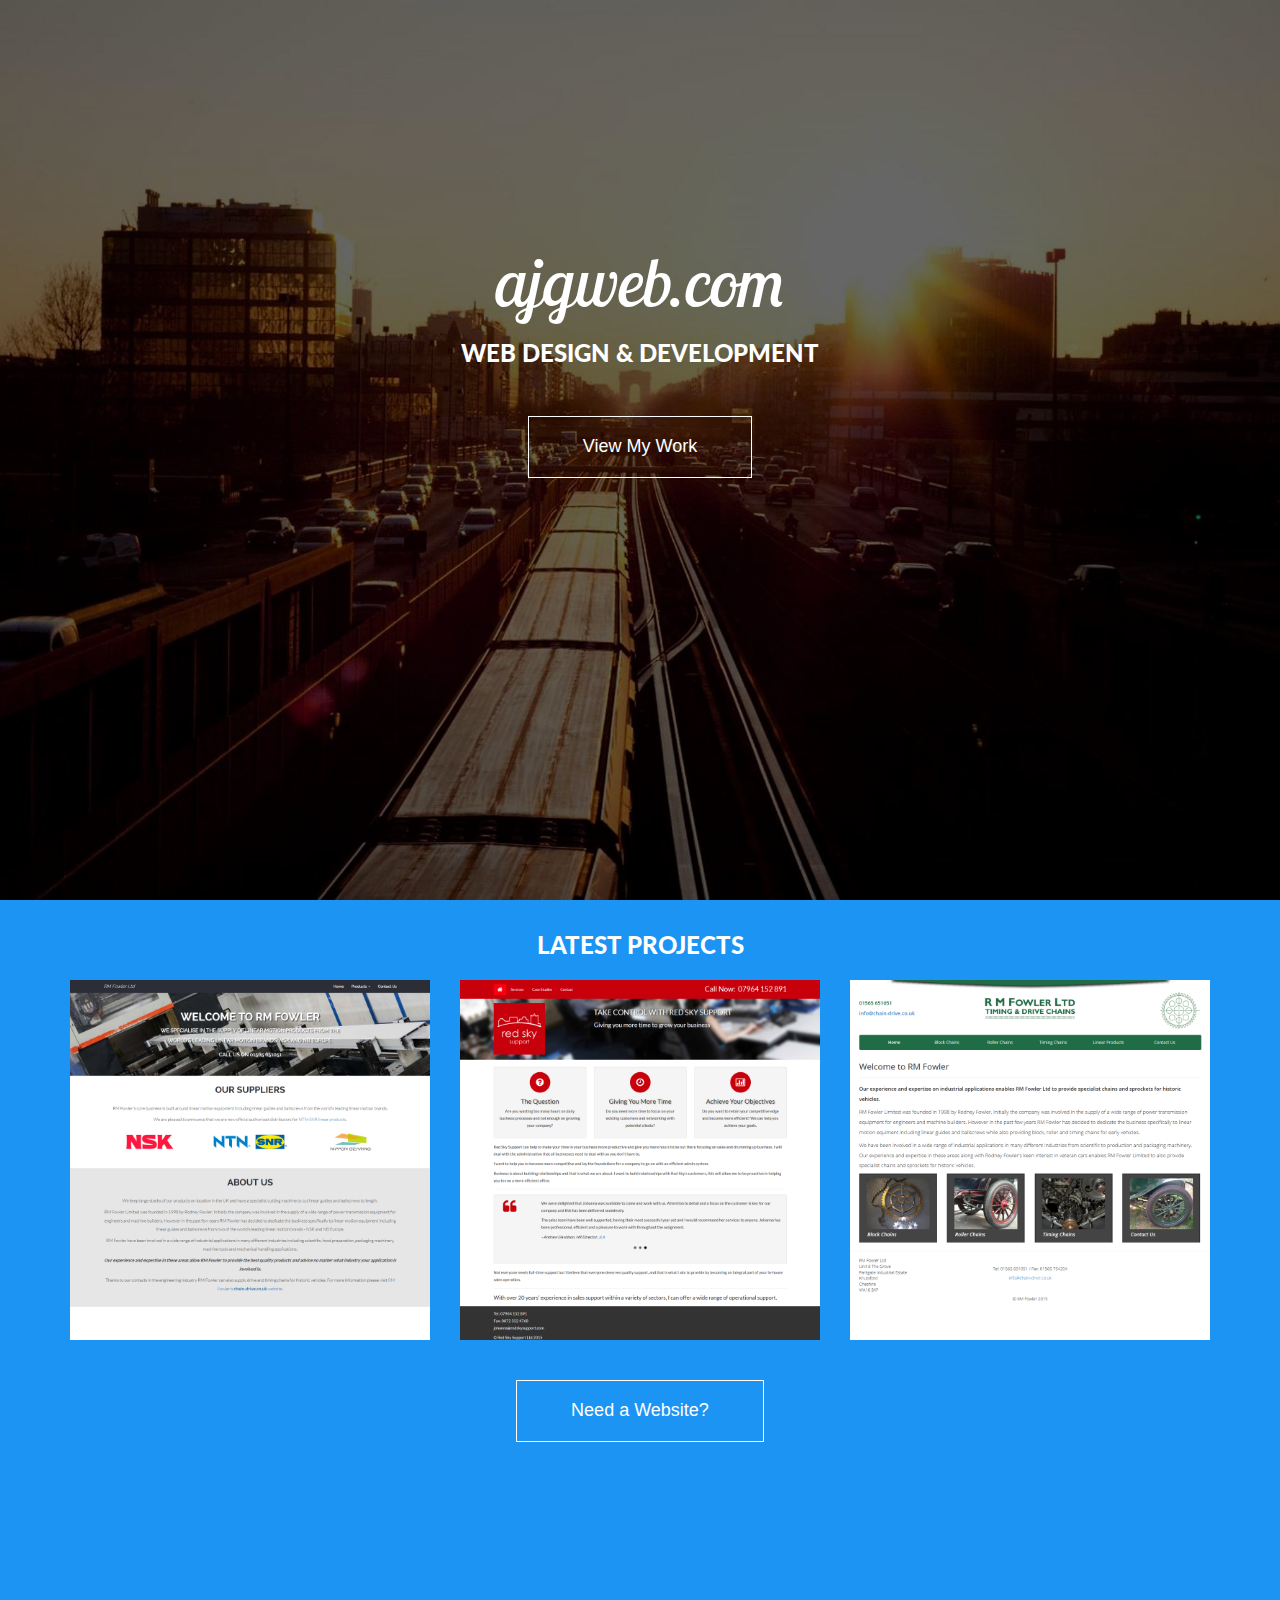
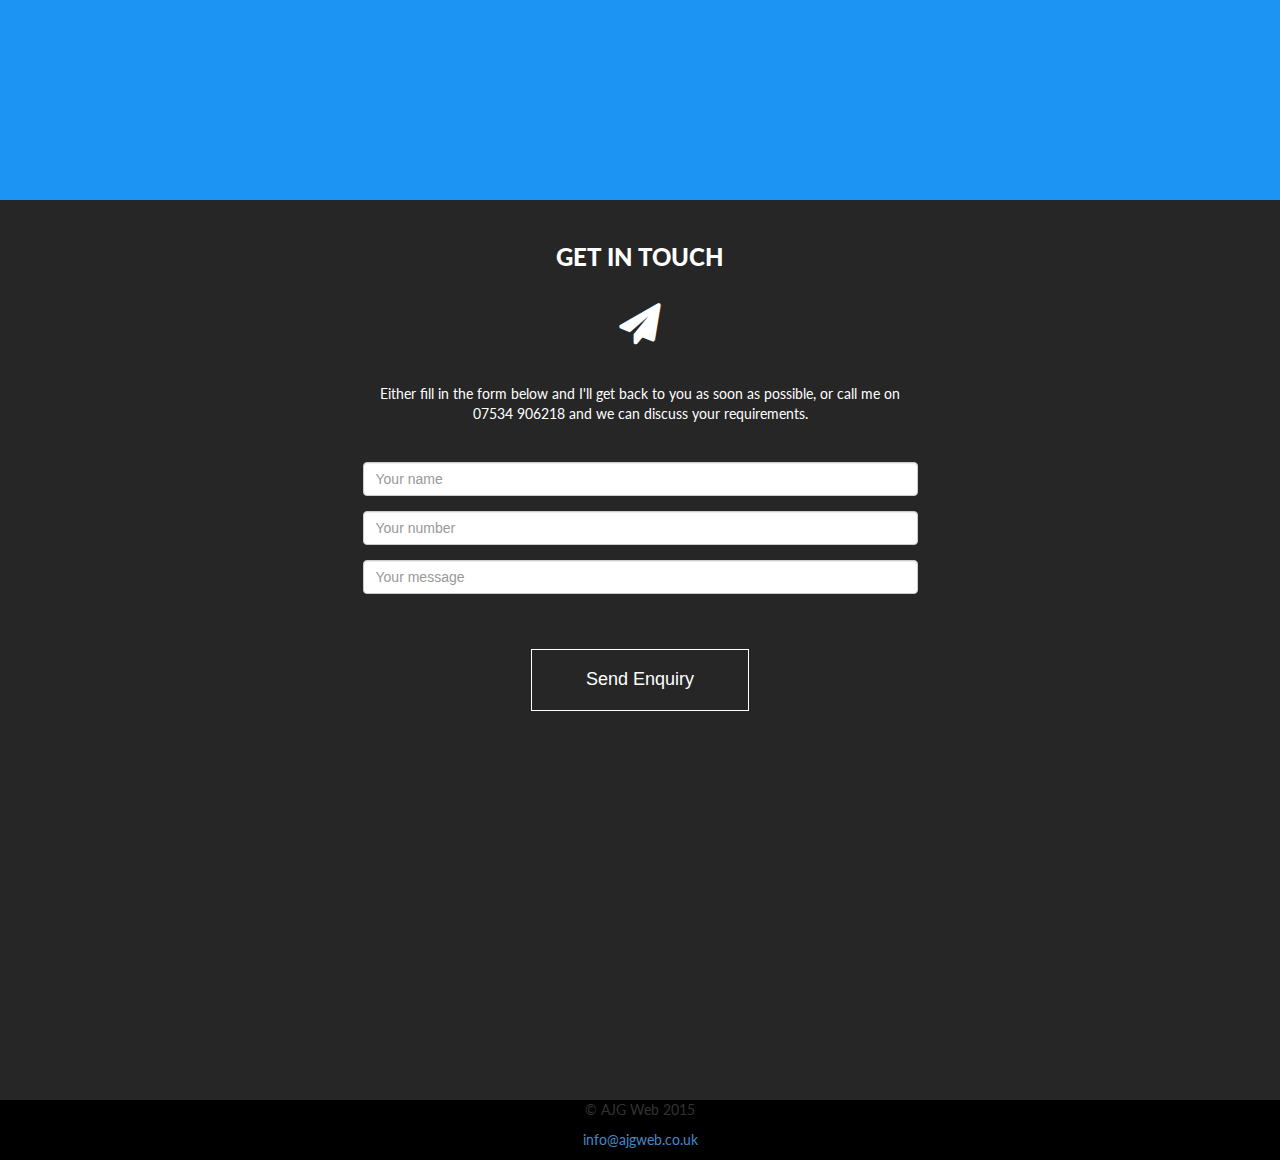
<file: index.html>
<!DOCTYPE html>
<html lang="en">
  <head>
    <meta charset="utf-8">
    <meta http-equiv="X-UA-Compatible" content="IE=edge">
    <meta name="viewport" content="width=device-width, initial-scale=1.0">
    <meta name="description" content="">
    <meta name="author" content="">

    <title>Home | AJG Web</title>

    <!-- Bootstrap core CSS - compiled from LESS -->
    <link href="css/styles.min.css" rel="stylesheet">
    
    <!-- Fonts -->
    <link href='http://fonts.googleapis.com/css?family=Cabin' rel='stylesheet' type='text/css'>
    <link href='http://fonts.googleapis.com/css?family=Lobster+Two' rel='stylesheet' type='text/css'>
    <link href='http://fonts.googleapis.com/css?family=Hind' rel='stylesheet' type='text/css'>
    <link href='http://fonts.googleapis.com/css?family=Muli' rel='stylesheet' type='text/css'>
    <link href='http://fonts.googleapis.com/css?family=Lato:400,700,900' rel='stylesheet' type='text/css'>
    <link href='http://fonts.googleapis.com/css?family=Kreon:400,700' rel='stylesheet' type='text/css'>
    <link href='http://fonts.googleapis.com/css?family=Merriweather:400,700italic,700,400italic,300,300italic,900,900italic' rel='stylesheet' type='text/css'>

    <!-- Just for debugging purposes. Don't actually copy this line! -->
    <!--[if lt IE 9]><script src="../../docs-assets/js/ie8-responsive-file-warning.js"></script><![endif]-->

    <!-- HTML5 shim and Respond.js IE8 support of HTML5 elements and media queries -->
    <!--[if lt IE 9]>
      <script src="https://oss.maxcdn.com/libs/html5shiv/3.7.0/html5shiv.js"></script>
      <script src="https://oss.maxcdn.com/libs/respond.js/1.3.0/respond.min.js"></script>
    <![endif]-->
  </head>

  <body>
    <div id="wrapper">

      <!-- main -->
      <section id="main">
        <div class="container">
          <div class="row">
            <div class="col-md-12 vert-middle middle">
              <h1>ajgweb.com</h1>
              <h2>Web Design &amp; Development</h2>
              <div class="link">
                <a id="btnClients" class="btn btn-primary btn-lg" href="#clients">View My Work</a>
              </div>
            </div>
          </div>
        </div>
      </section>

      <!-- clients -->
      <section id="clients">
        <div class="container">
          <div class="row">
            <div class="col-md-12">
            <h2>Latest Projects</h2>
            <!-- <div class="code">
              <i class="fa fa-desktop"></i>
            </div> -->
              
              <div class="row middle">
                <div class="col-sm-4">
                  <img src="/images/clients/rmfowler.png" alt="">
                </div>
                <div class="col-sm-4">
                  <img src="/images/clients/redskysupport.png" alt="">
                </div>
                <div class="col-sm-4">
                  <img src="/images/clients/chaindrive.png" alt="">
                </div>
              </div>
              <div class="row">
                <div class="col-sm-12">
                  <div class="link">
                    <a id="btnContact" class="btn btn-primary btn-lg" href="#contact">Need a Website?</a>
                  </div>
                </div>
              </div>
            </div>
          </div>
        </div>
      </section>

      <section id="contact">
        <div class="container">
          <div class="row">
            <div class="col-sm-6 col-sm-push-3">
              <h2>Get In Touch</h2>
              <div class="code">
                <i class="fa fa-paper-plane"></i>
              </div>
              <p>Either fill in the form below and I'll get back to you as soon as possible, or call me on 07534 906218 and we can discuss your requirements.</p>
              <form id="form" data-toggle="validator" role="form" data-disable="false">
                <div class="form-group">
                  <input id="txtName" name="txtName" type="text" class="form-control" placeholder="Your name" data-error="Please provide your name" required />
                  <div class="help-block with-errors"></div>
                </div>
                <div class="form-group">
                  <input id="txtTel" name="txtTel" type="text" class="form-control" placeholder="Your number" data-error="Please provide a telephone number" required />
                  <div class="help-block with-errors"></div>
                </div>
                <div class="form-group">
                  <input id="txtEnquiry" name="txtEnquiry" type="text" class="form-control" placeholder="Your message" data-error="Please provide a message" required />
                  <div class="help-block with-errors"></div>
                </div>
                <div class="link">
                  <a class="btn btn-primary btn-lg" href="#">Send Enquiry</a>
                </div>
                <div id="contact-results"></div>
              </form>

            </div>
          </div>
        </div>
      </section>

      
      <div id="push"></div>
    </div><!--close wrapper-->

    <footer>
      <div id="footerCopyright">
        <div class="container">
          <div class="row">
            <div class="col-md-12 center-text">
              <p>&copy; AJG Web 2015</p>
              <p><a href="mailto:info@lightinternet.co.uk">info@ajgweb.co.uk</a></p>
            </div>
          </div>
        </div>
      </div><!-- close copyright -->
    </footer><!-- close footer -->
    
	


    <!-- Bootstrap core JavaScript
    ================================================== -->
    <!-- Placed at the end of the document so the pages load faster -->
    <script src="https://code.jquery.com/jquery-1.10.2.min.js"></script>
    <script src="/js/jquery.easing.min.js"></script>
    <script src="/js/bootstrap.min.js"></script>

    
    <script type="text/javascript">
    $(document).ready(function(){

      //sticky responsive footer js
      var footerHeight = $("footer").height();
      $("#wrapper").css("margin:", "0 auto " -footerHeight);
      $("footer").css("height", footerHeight);
      $("footer").css("margin-top", -footerHeight)
      $("#push").css("height", footerHeight);

      //scroll to clients
      $("#btnClients").bind('click', function (event) {
        $('html, body').animate({
          scrollTop: $("#clients").offset().top
        }, 1000, 'easeInOutExpo');
        event.preventDefault();
      });

      //scroll to contact
      $("#btnContact").bind('click', function (event) {
        $('html, body').animate({
          scrollTop: $("#contact").offset().top
        }, 1000, 'easeInOutExpo');
        event.preventDefault();
      });

    });
    </script>
  </body>
</html>
</file>
